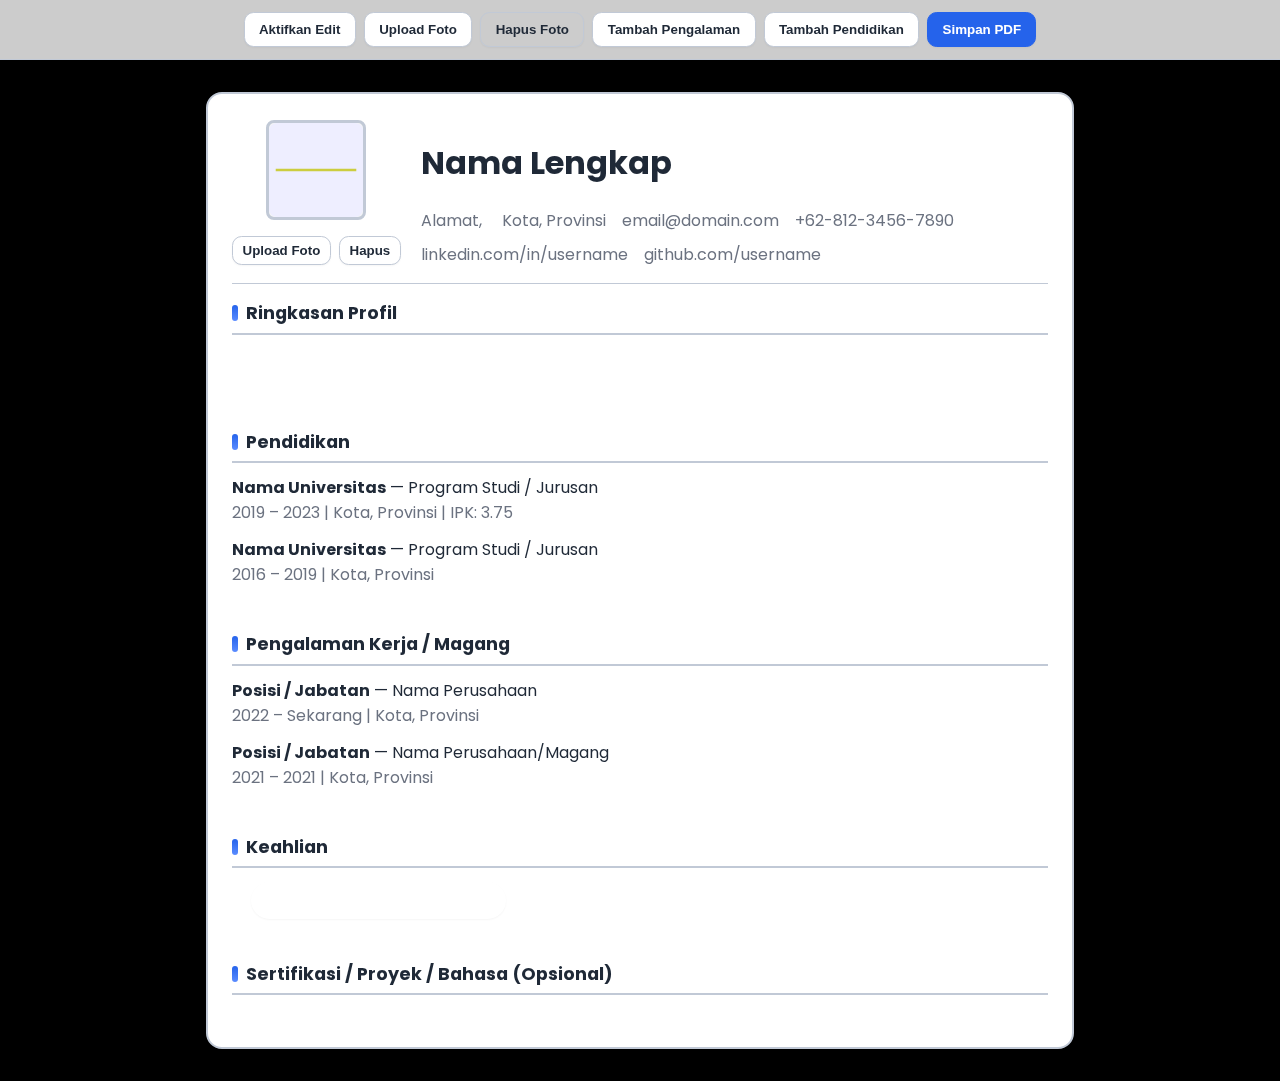
<file: index.html>
<!DOCTYPE html>
<html lang="id">
<head>
	<meta charset="utf-8">
	<meta name="viewport" content="width=device-width, initial-scale=1">
	<meta name="theme-color" content="#ffffff">
	<title>CV Profesional - Template</title>
	<link href="https://fonts.googleapis.com/css2?family=Poppins:wght@300;400;600;700&display=swap" rel="stylesheet">
	<link rel="stylesheet" href="styles.css">
</head>
<body class="locked">
	<div class="toolbar">
		<button id="toggle-edit" class="btn">Aktifkan Edit</button>
		<button id="upload-btn" class="btn">Upload Foto</button>
		<button id="remove-photo" class="btn ghost">Hapus Foto</button>
		<button id="add-experience" class="btn">Tambah Pengalaman</button>
		<button id="add-education" class="btn">Tambah Pendidikan</button>
		<button id="save-pdf" class="btn primary">Simpan PDF</button>
		<input type="file" id="file-input" accept="image/*" hidden>
	</div>

	<div class="container">
		<main id="cv-root" class="cv-card">
			<header class="cv-header">
				<div class="photo-wrap">
					<div class="photo" id="photo-drop">
						<img id="profile-photo" src="[data-uri]" alt="Foto Profil" />
					</div>
					<div class="photo-hint" style="font-size:.8rem; color:var(--muted)"></div>
					<div class="photo-actions" style="display:flex; gap:.5rem">
						<button class="btn small" id="upload-btn-inline">Upload Foto</button>
						<button class="btn small" id="remove-photo-inline">Hapus</button>
					</div>
				</div>
				<div class="header-text">
					<h1 id="name" data-editable contenteditable="true">Nama Lengkap</h1>
					<div class="contact" id="contact" data-editable contenteditable="true">
						<span>Alamat, </span><span class="loc-field" data-city="Kota" data-province="Provinsi">Kota, Provinsi</span>
						<span>email@domain.com</span>
						<span>+62-812-3456-7890</span>
						<span>linkedin.com/in/username</span>
						<span>github.com/username</span>
					</div>
				</div>
			</header>

			<section class="section" id="summary">
				<h2>Ringkasan Profil</h2>
				<div id="summary-text" data-editable contenteditable="true">
				</div>
			</section>

			<section class="section" id="education">
				<h2>Pendidikan</h2>
				<div class="item">
					<div data-editable contenteditable="true"><strong><span class="edu-univ" data-univ="Nama Universitas">Nama Universitas</span></strong> — <span class="edu-major" data-major="Program Studi / Jurusan">Program Studi / Jurusan</span></div>
					<div class="muted"><span class="date-field edu-period" data-date-start="2019" data-date-end="2023">2019 – 2023</span> | <span class="loc-field edu-loc" data-city="Kota" data-province="Provinsi">Kota, Provinsi</span> <span data-editable contenteditable="true">| IPK: 3.75</span></div>
					<ul data-editable contenteditable="true"></ul>
					<div class="edit-actions"><button class="btn small remove-btn">Hapus</button></div>
				</div>
				<div class="item">
					<div data-editable contenteditable="true"><strong><span class="edu-univ" data-univ="Nama Universitas">Nama Universitas</span></strong> — <span class="edu-major" data-major="Program Studi / Jurusan">Program Studi / Jurusan</span></div>
					<div class="muted"><span class="date-field edu-period" data-date-start="2016" data-date-end="2019">2016 – 2019</span> | <span class="loc-field edu-loc" data-city="Kota" data-province="Provinsi">Kota, Provinsi</span></div>
					<ul data-editable contenteditable="true"></ul>
					<div class="edit-actions"><button class="btn small remove-btn">Hapus</button></div>
				</div>
			</section>

			<section class="section" id="experience">
				<h2>Pengalaman Kerja / Magang</h2>
				<div class="item">
					<div data-editable contenteditable="true"><strong><span class="role-field" data-role="Posisi / Jabatan">Posisi / Jabatan</span></strong> — <span class="company-field" data-company="Nama Perusahaan">Nama Perusahaan</span></div>
					<div class="muted"><span class="date-field" data-date-start="2022" data-date-end="present">2022 – Sekarang</span> | <span class="loc-field" data-city="Kota" data-province="Provinsi">Kota, Provinsi</span></div>
					<ul data-editable contenteditable="true"></ul>
					<div class="edit-actions"><button class="btn small remove-btn">Hapus</button></div>
				</div>
				<div class="item">
					<div data-editable contenteditable="true"><strong><span class="role-field" data-role="Posisi / Jabatan">Posisi / Jabatan</span></strong> — <span class="company-field" data-company="Nama Perusahaan/Magang">Nama Perusahaan/Magang</span></div>
					<div class="muted"><span class="date-field" data-date-start="2021" data-date-end="2021">2021 – 2021</span> | <span class="loc-field" data-city="Kota" data-province="Provinsi">Kota, Provinsi</span></div>
					<ul data-editable contenteditable="true"></ul>
					<div class="edit-actions"><button class="btn small remove-btn">Hapus</button></div>
				</div>
			</section>

			<section class="section" id="skills">
				<h2>Keahlian</h2>
				<ul class="skills-grid" id="skills-list" data-editable contenteditable="true">
					<li><br></li>
				</ul>
			</section>

			<section class="section" id="extras">
				<h2>Sertifikasi / Proyek / Bahasa (Opsional)</h2>
				<ul data-editable contenteditable="true"></ul>
			</section>
		</main>
	</div>

	<script src="app.js"></script>
</body>
</html>
</file>
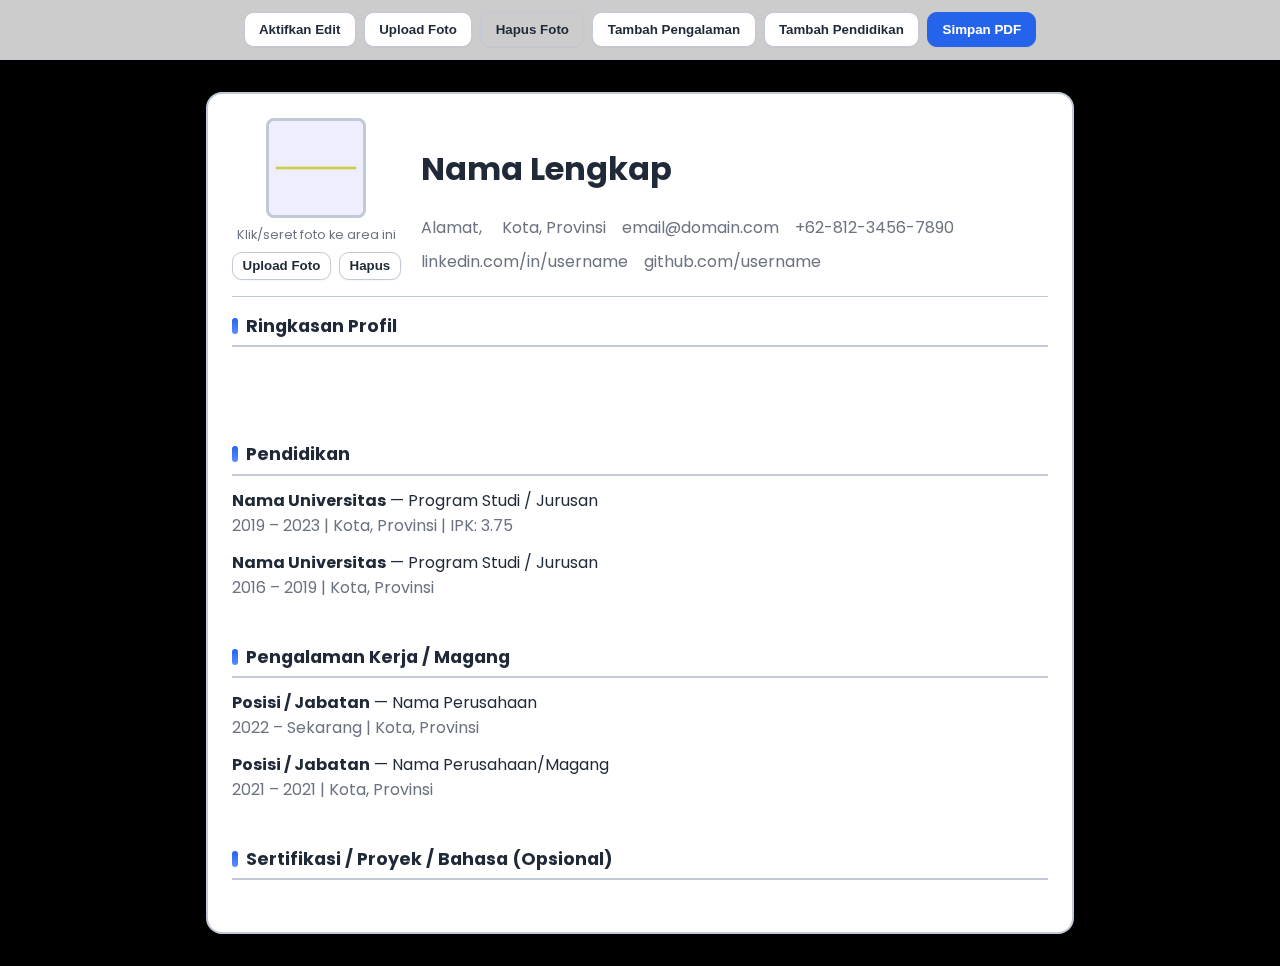
<file: cv.html>
<!DOCTYPE html>
<html lang="id">
<head>
	<meta charset="utf-8">
	<meta name="viewport" content="width=device-width, initial-scale=1">
	<title>CV Profesional - Template</title>
	<link href="https://fonts.googleapis.com/css2?family=Poppins:wght@300;400;600;700&display=swap" rel="stylesheet">
	<link rel="stylesheet" href="styles.css">
</head>
<body class="locked">
	<div class="toolbar">
		<button id="toggle-edit" class="btn">Aktifkan Edit</button>
		<button id="upload-btn" class="btn">Upload Foto</button>
		<button id="remove-photo" class="btn ghost">Hapus Foto</button>
		<button id="add-experience" class="btn">Tambah Pengalaman</button>
		<button id="add-education" class="btn">Tambah Pendidikan</button>
		<button id="save-pdf" class="btn primary">Simpan PDF</button>
		<input type="file" id="file-input" accept="image/*" hidden>
	</div>

	<div class="container">
		<main id="cv-root" class="cv-card">
			<header class="cv-header">
				<div class="photo-wrap">
					<div class="photo" id="photo-drop">
						<img id="profile-photo" src="[data-uri]" alt="Foto Profil" />
					</div>
					<div class="photo-hint" style="font-size:.8rem; color:var(--muted)">Klik/seret foto ke area ini</div>
					<div class="photo-actions" style="display:flex; gap:.5rem">
						<button class="btn small" id="upload-btn-inline">Upload Foto</button>
						<button class="btn small" id="remove-photo-inline">Hapus</button>
					</div>
				</div>
				<div class="header-text">
					<h1 id="name" data-editable contenteditable="true">Nama Lengkap</h1>
					<div class="contact" id="contact" data-editable contenteditable="true">
						<span>Alamat, </span><span class="loc-field" data-city="Kota" data-province="Provinsi">Kota, Provinsi</span>
						<span>email@domain.com</span>
						<span>+62-812-3456-7890</span>
						<span>linkedin.com/in/username</span>
						<span>github.com/username</span>
					</div>
				</div>
			</header>

			<section class="section" id="summary">
				<h2>Ringkasan Profil</h2>
				<div id="summary-text" data-editable contenteditable="true">
				</div>
			</section>

			<section class="section" id="education">
				<h2>Pendidikan</h2>
				<div class="item">
					<div data-editable contenteditable="true"><strong><span class="edu-univ" data-univ="Nama Universitas">Nama Universitas</span></strong> — <span class="edu-major" data-major="Program Studi / Jurusan">Program Studi / Jurusan</span></div>
					<div class="muted"><span class="date-field edu-period" data-date-start="2019" data-date-end="2023">2019 – 2023</span> | <span class="loc-field edu-loc" data-city="Kota" data-province="Provinsi">Kota, Provinsi</span> <span data-editable contenteditable="true">| IPK: 3.75</span></div>
					<ul data-editable contenteditable="true"></ul>
					<div class="edit-actions"><button class="btn small remove-btn">Hapus</button></div>
				</div>
				<div class="item">
					<div data-editable contenteditable="true"><strong><span class="edu-univ" data-univ="Nama Universitas">Nama Universitas</span></strong> — <span class="edu-major" data-major="Program Studi / Jurusan">Program Studi / Jurusan</span></div>
					<div class="muted"><span class="date-field edu-period" data-date-start="2016" data-date-end="2019">2016 – 2019</span> | <span class="loc-field edu-loc" data-city="Kota" data-province="Provinsi">Kota, Provinsi</span></div>
					<ul data-editable contenteditable="true"></ul>
					<div class="edit-actions"><button class="btn small remove-btn">Hapus</button></div>
				</div>
			</section>

			<section class="section" id="experience">
				<h2>Pengalaman Kerja / Magang</h2>
				<div class="item">
					<div data-editable contenteditable="true"><strong><span class="role-field" data-role="Posisi / Jabatan">Posisi / Jabatan</span></strong> — <span class="company-field" data-company="Nama Perusahaan">Nama Perusahaan</span></div>
					<div class="muted"><span class="date-field" data-date-start="2022" data-date-end="present">2022 – Sekarang</span> | <span class="loc-field" data-city="Kota" data-province="Provinsi">Kota, Provinsi</span></div>
					<ul data-editable contenteditable="true"></ul>
					<div class="edit-actions"><button class="btn small remove-btn">Hapus</button></div>
				</div>
				<div class="item">
					<div data-editable contenteditable="true"><strong><span class="role-field" data-role="Posisi / Jabatan">Posisi / Jabatan</span></strong> — <span class="company-field" data-company="Nama Perusahaan/Magang">Nama Perusahaan/Magang</span></div>
					<div class="muted"><span class="date-field" data-date-start="2021" data-date-end="2021">2021 – 2021</span> | <span class="loc-field" data-city="Kota" data-province="Provinsi">Kota, Provinsi</span></div>
					<ul data-editable contenteditable="true"></ul>
					<div class="edit-actions"><button class="btn small remove-btn">Hapus</button></div>
				</div>
			</section>

			<section class="section" id="extras">
				<h2>Sertifikasi / Proyek / Bahasa (Opsional)</h2>
				<ul data-editable contenteditable="true"></ul>
			</section>
		</main>
	</div>

	<script src="app.js"></script>
</body>
</html>
</file>
<file: styles.css>
:root{
	--bg:#000000;
	--card:#ffffff;
	--muted:#6b7280;
	--text:#1f2937;
	--border:#c1c9d6;
	--accent:#2563eb;
	--photo-size:100px;
	--photo-radius:8px;
	--photo-gap:14px;
	--photo-offset-top:30px;
}
*{box-sizing:border-box}
html,body{height:100%}
body{
	margin:0;
	font-family:'Poppins',system-ui,-apple-system,Segoe UI,Roboto,Helvetica,Arial,sans-serif;
	background:var(--bg);
	color:var(--text);
	-webkit-font-smoothing:antialiased;
}
.toolbar{
	position:sticky;top:0;z-index:20;
	display:flex;gap:.5rem;align-items:center;justify-content:center;
	padding:.75rem; background:rgba(255,255,255,.8); backdrop-filter:saturate(180%) blur(12px);
	border-bottom:1px solid var(--border);
}
.btn{border:1px solid var(--border); background:#fff; color:var(--text); padding:.55rem .9rem; border-radius:.6rem; cursor:pointer; font-weight:600; box-shadow:0 1px 2px rgba(0,0,0,.04)}
.btn:hover{border-color:#cfd4dc}
.btn.primary{background:var(--accent); color:#fff; border-color:var(--accent)}
.btn.ghost{background:transparent}
.btn.small{padding:.35rem .6rem; font-weight:600}

.container{max-width:900px; margin:2rem auto; padding:0 1rem 2rem}
.cv-card{
	background:var(--card);
	border:2px solid var(--border);
	border-radius:16px;
	box-shadow:0 10px 30px rgba(0,0,0,.06);
	padding:1.5rem;
}
.cv-header{display:flex; gap:1.25rem; align-items:center; padding-bottom:1rem; border-bottom:1px solid var(--border)}
.photo-wrap{display:flex; flex-direction:column; align-items:center; gap:.5rem}
.photo{
	width:var(--photo-size); height:var(--photo-size); border-radius:var(--photo-radius); overflow:hidden; border:3px solid var(--border); background:#f3f4f6;
	display:grid; place-items:center;
}
.photo img{width:100%; height:100%; object-fit:cover; display:block; border-radius:var(--photo-radius)}
.header-text{flex:1}
h1.name{margin:0 0 .25rem; font-size:2rem; line-height:1.2; font-weight:700}
.contact{display:flex; flex-wrap:wrap; gap:.5rem 1rem; color:var(--muted)}
.contact{word-break:break-word}
.contact a{color:var(--muted); text-decoration:none}
.contact a:hover{color:var(--accent)}

.section{padding:1rem 0}
.section h2{margin:0 0 .75rem; font-size:1.1rem; font-weight:700; border-bottom:2px solid var(--border); padding-bottom:.4rem}
p{margin:.35rem 0}
.muted{color:var(--muted)}
.item{margin-bottom:.75rem}
ul{margin:.35rem 0 .5rem 1.2rem}
li{margin:.25rem 0}

.skills-grid{display:grid; grid-template-columns:repeat(3,minmax(0,1fr)); gap:.35rem 1rem; list-style:disc inside}
.skills-grid li{margin:.15rem 0}

@media (max-width: 768px){
	.cv-header{flex-direction:column; align-items:flex-start}
	.photo{width:var(--photo-size); height:var(--photo-size)}
	.skills-grid{grid-template-columns:repeat(2,minmax(0,1fr))}
}

/* Android/mobile adjustments */
@media (max-width: 480px){
	:root{ --photo-size:84px; }
	.container{ margin:1rem auto; padding:0 .5rem 1rem }
	.cv-card{ padding:1rem }
	.cv-header{ gap:.75rem }
	.cv-header .header-text h1{ font-size:1.6rem; line-height:1.25 }
	.toolbar{ gap:.4rem; overflow-x:auto; -webkit-overflow-scrolling:touch; justify-content:flex-start; padding:.6rem .5rem }
	.btn{ padding:.5rem .75rem }
	.section{ padding:.75rem 0 }
	.section h2{ font-size:1rem; padding-bottom:.35rem }
	.skills-grid{ grid-template-columns:repeat(2,minmax(0,1fr)) }
	.skills-grid li{ padding:.3rem .5rem; font-size:.9rem; box-shadow:none }
}

/* Editing states */
[data-editable][contenteditable="true"]{outline:2px dashed #bfd3ff; outline-offset:2px}
body.locked [data-editable]{outline:none}

/* Modal */
.modal{position:fixed; inset:0; background:rgba(0,0,0,.5); display:none; align-items:center; justify-content:center; padding:1rem}
.modal.show{display:flex}
.modal-card{background:#fff; width:min(900px,95vw); border-radius:12px; overflow:hidden; box-shadow:0 20px 60px rgba(0,0,0,.2); border:1px solid var(--border)}
.modal-head{display:flex; align-items:center; justify-content:space-between; padding:.75rem 1rem; border-bottom:1px solid var(--border)}
.modal-body{padding:1rem; max-height:70vh; overflow:auto; background:#fafafa}
.modal-body img{max-width:100%; display:block}
.modal-foot{display:flex; gap:.5rem; justify-content:flex-end; padding:.75rem 1rem; border-top:1px solid var(--border); background:#fff}

/* Print */
@media print{
	.toolbar{display:none}
	body{background:#fff}
	.container{margin:0; padding:0}
	.cv-card{box-shadow:none; border:none; padding:0}
	.section{page-break-inside:avoid}
	@page{size:A4; margin:12mm}
	.photo-hint, .photo-actions{display:none !important}
	/* Ensure header photo at left of name/contact for print */
	.cv-header{display:block !important; overflow:hidden}
	.cv-header .photo-wrap{float:left; width:var(--photo-size); margin:var(--photo-offset-top) var(--photo-gap) 0 0}
	.cv-header .photo{width:var(--photo-size); height:var(--photo-size); border-radius:var(--photo-radius)}
	.cv-header .photo img{width:100%; height:100%; object-fit:cover; display:block; border-radius:var(--photo-radius)}
	.cv-header .header-text{overflow:hidden}
}

/* --- Enhanced aesthetics --- */
.section h2{display:flex; align-items:center; gap:.5rem}
.section h2::before{content:""; display:inline-block; width:6px; height:16px; background:linear-gradient(180deg, var(--accent), #5b8cff); border-radius:4px}

/* Skill chips */
.skills-grid{list-style:none; padding:0; grid-template-columns:repeat(3,minmax(0,1fr));}

.skills-grid li{
	display:inline-block; padding:.35rem .6rem; border:2px solid var(--border); border-radius:999px; background:#fff; color:var(--text);
	box-shadow:0 1px 2px rgba(0,0,0,.04); white-space:nowrap;
}

/* In skills section, hide chip borders */
#skills .skills-grid li{ border:none; }

/* Edit actions (visible only when editing) */
.edit-actions{display:flex; gap:.5rem; margin-top:.5rem}
body.locked .edit-actions{display:none}
.item{position:relative}
.item .remove-btn{position:absolute; top:.25rem; right:.25rem; opacity:.9}
body.locked .item .remove-btn{display:none}

/* Date field interactive look when editing */
.date-field{border-bottom:1px dotted transparent}
body:not(.locked) .date-field{cursor:pointer; border-bottom-color:#cfe0ff}

/* Date popover */
.date-popover{position:fixed; z-index:50; background:#fff; border:1px solid var(--border); border-radius:12px; box-shadow:0 10px 30px rgba(0,0,0,.12); padding:.75rem; width:min(320px,90vw)}
.date-popover h4{margin:.25rem 0 .5rem; font-size:.95rem}
.date-popover .row{display:flex; gap:.5rem; align-items:center; margin:.35rem 0}
.date-popover label{font-size:.85rem; color:var(--muted)}
.date-popover input[type="month"], .date-popover input[type="number"]{width:100%; padding:.4rem .5rem; border:1px solid var(--border); border-radius:.5rem}
.date-popover .actions{display:flex; justify-content:flex-end; gap:.5rem; margin-top:.5rem}

/* Cropper preview circle */
.preview-circle{width:96px; height:96px; border-radius:50%; overflow:hidden; border:2px solid var(--border); background:#f3f4f6}
.preview-circle .cropper-preview{width:100%; height:100%}

/* Backdrop for date popover */
.date-backdrop{position:fixed; inset:0; background:rgba(0,0,0,.2); z-index:49; display:none}
.date-backdrop.show{display:block}

/* Centered date popover */
.date-popover.centered{top:50% !important; left:50% !important; transform:translate(-50%,-50%); max-width:420px; width:calc(100% - 32px)}

/* Location field interactive look when editing */
.loc-field{border-bottom:1px dotted transparent}
body:not(.locked) .loc-field{cursor:pointer; border-bottom-color:#cfe0ff}

/* Square formal photo */
.photo{border-radius:var(--photo-radius)}

/* Cropper preview square */
.preview-square{width:96px; height:96px; border-radius:8px; overflow:hidden; border:2px solid var(--border); background:#f3f4f6}
.preview-square .cropper-preview{width:100%; height:100%}

/* Drag-and-drop visual feedback for photo */
.photo.dragover{outline:2px dashed #9db8ff; outline-offset:4px} 

/* Wrap long content and preserve newlines in editable areas */
[data-editable]{overflow-wrap:anywhere; word-break:break-word; white-space:pre-wrap}
[data-editable] img{max-width:100%; height:auto} 

/* Education header interactive look */
.edu-univ, .edu-major{border-bottom:1px dotted transparent}
body:not(.locked) .edu-univ, body:not(.locked) .edu-major{cursor:pointer; border-bottom-color:#cfe0ff}
</file>
